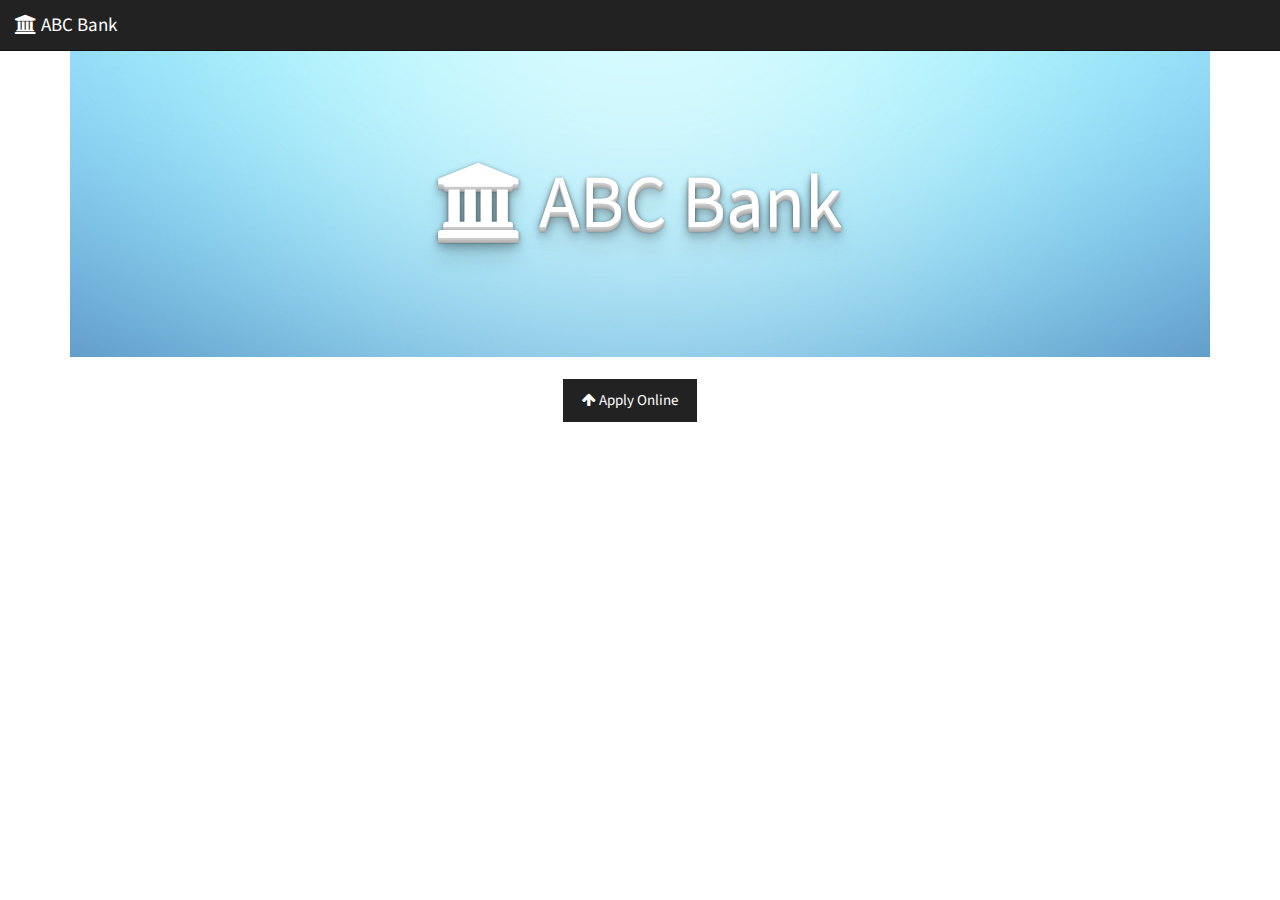
<file: index.html>
<!DOCTYPE html>
<html>

  <head>
    <link rel="stylesheet" href="./css/common.css" />
  </head>

  <body>
    <div class='container'>
      <nav class="navbar navbar-default navbar-fixed-top">
        <div class="container-fluid">
          <div class="navbar-header">
            <a class="navbar-brand" href="#">
              <i class="fa fa-bank"></i> ABC Bank
            </a>
          </div>
        </div>
      </nav>
      <div class='' id='content'>
      </div>
    </div>
  </body>
  <script src="./js/lib/require.js" data-main="./js/main"></script>
</html>
</file>
<file: css/common.css>
@import url("./font-awesome/css/font-awesome.min.css");
@import url("https://fonts.googleapis.com/css?family=Montserrat:400,700");
@import url("https://fonts.googleapis.com/css?family=Kaushan+Script");
@import url("https://fonts.googleapis.com/css?family=Droid+Serif:400,700,400italic,700italic");
@import url("https://fonts.googleapis.com/css?family=Roboto+Slab:400,100,300,700");
@import url("bootstrap.min.css");
@import url("bootstrap-cosmo.min.css");

#content
{
  margin-top: 50px;
}
.center-align
{
  text-align: center;
}
header
{
  text-align: center;
  color: white;
  font-size: 5em;
  background-image: url('../img/bg.jpg');
  background-repeat: no-repeat;
  background-position: top center;
  padding-top: 100px;
  padding-bottom: 100px;

  text-shadow: 0 1px 0 #ccc,
               0 2px 0 #c9c9c9,
               0 3px 0 #bbb,
               0 4px 0 #b9b9b9,
               0 5px 0 #aaa,
               0 6px 1px rgba(0,0,0,.1),
               0 0 5px rgba(0,0,0,.1),
               0 1px 3px rgba(0,0,0,.3),
               0 3px 5px rgba(0,0,0,.2),
               0 5px 10px rgba(0,0,0,.25),
               0 10px 10px rgba(0,0,0,.2),
               0 20px 20px rgba(0,0,0,.15);
}
</file>
